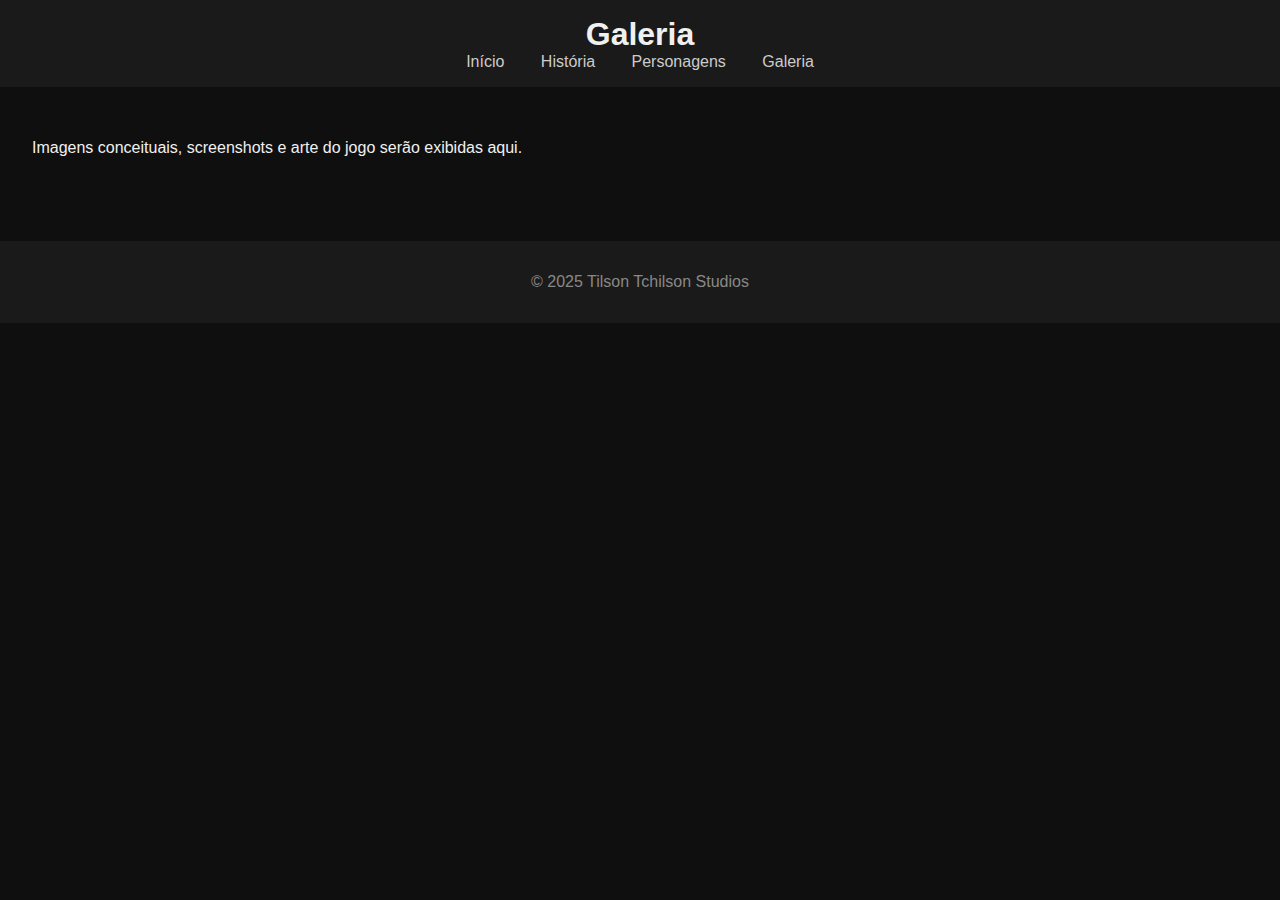
<file: galeria.html>
<!DOCTYPE html>
<html lang="pt">
<head>
  <meta charset="UTF-8" />
  <meta name="viewport" content="width=device-width, initial-scale=1.0"/>
  <title>Galeria - Os Segredos de Karina</title>
  <link rel="stylesheet" href="style.css"/>
</head>
<body>
  <header>
    <h1>Galeria</h1>
    <nav>
      <a href="index.html">Início</a>
      <a href="historia.html">História</a>
      <a href="personagens.html">Personagens</a>
      <a href="galeria.html">Galeria</a>
    </nav>
  </header>

  <main class="content">
    <p>Imagens conceituais, screenshots e arte do jogo serão exibidas aqui.</p>
  </main>

  <footer>
    <p>&copy; 2025 Tilson Tchilson Studios</p>
  </footer>
</body>
</html>
</file>
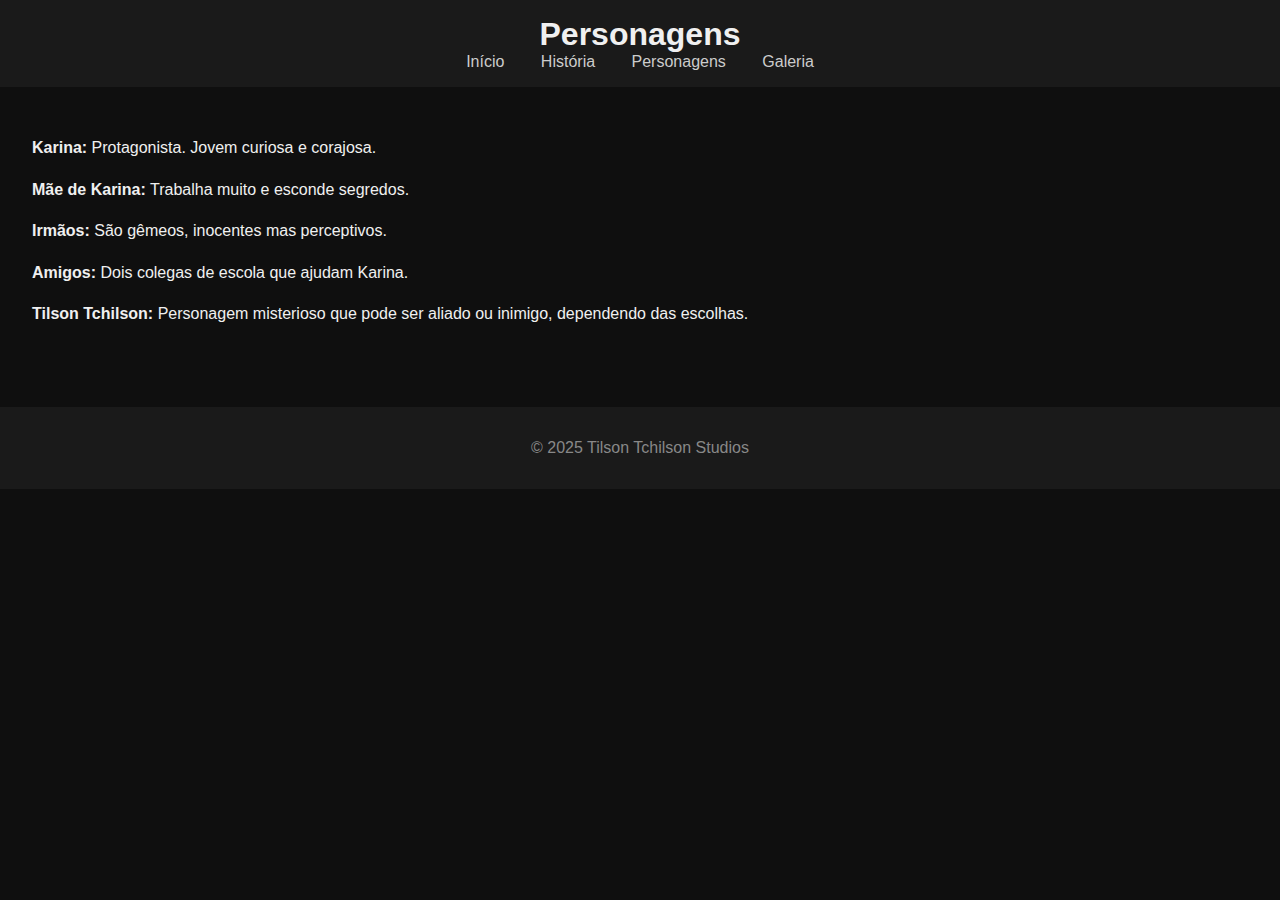
<file: personagens.html>
<!DOCTYPE html>
<html lang="pt">
<head>
  <meta charset="UTF-8" />
  <meta name="viewport" content="width=device-width, initial-scale=1.0"/>
  <title>Personagens - Os Segredos de Karina</title>
  <link rel="stylesheet" href="style.css"/>
</head>
<body>
  <header>
    <h1>Personagens</h1>
    <nav>
      <a href="index.html">Início</a>
      <a href="historia.html">História</a>
      <a href="personagens.html">Personagens</a>
      <a href="galeria.html">Galeria</a>
    </nav>
  </header>

  <main class="content">
    <ul>
      <li><strong>Karina:</strong> Protagonista. Jovem curiosa e corajosa.</li>
      <li><strong>Mãe de Karina:</strong> Trabalha muito e esconde segredos.</li>
      <li><strong>Irmãos:</strong> São gêmeos, inocentes mas perceptivos.</li>
      <li><strong>Amigos:</strong> Dois colegas de escola que ajudam Karina.</li>
      <li><strong>Tilson Tchilson:</strong> Personagem misterioso que pode ser aliado ou inimigo, dependendo das escolhas.</li>
    </ul>
  </main>

  <footer>
    <p>&copy; 2025 Tilson Tchilson Studios</p>
  </footer>
</body>
</html>
</file>
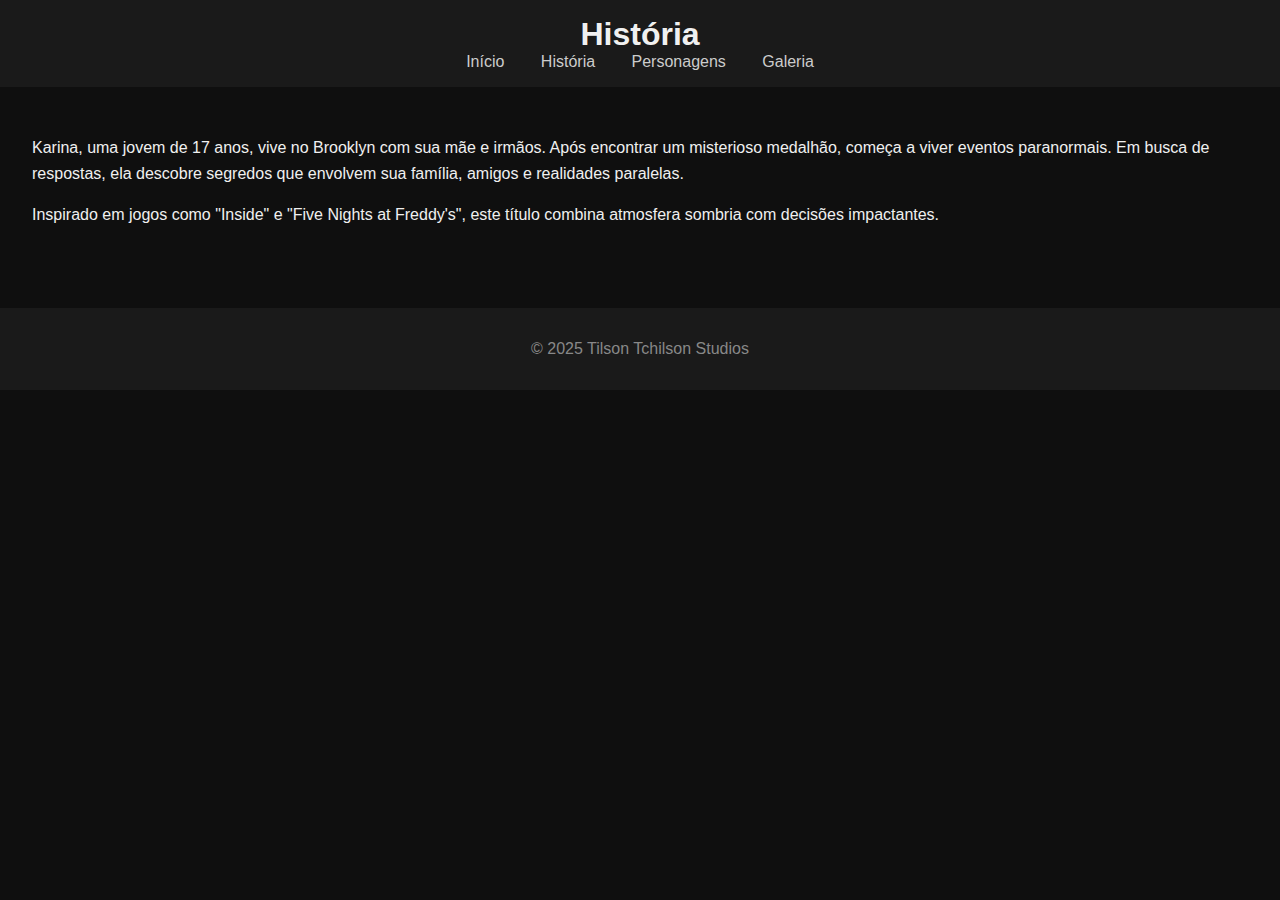
<file: sobre.html>
<!DOCTYPE html>
<html lang="pt">
<head>
  <meta charset="UTF-8" />
  <meta name="viewport" content="width=device-width, initial-scale=1.0"/>
  <title>História - Os Segredos de Karina</title>
  <link rel="stylesheet" href="style.css"/>
</head>
<body>
  <header>
    <h1>História</h1>
    <nav>
      <a href="index.html">Início</a>
      <a href="historia.html">História</a>
      <a href="personagens.html">Personagens</a>
      <a href="galeria.html">Galeria</a>
    </nav>
  </header>

  <main class="content">
    <p>Karina, uma jovem de 17 anos, vive no Brooklyn com sua mãe e irmãos. Após encontrar um misterioso medalhão, começa a viver eventos paranormais. Em busca de respostas, ela descobre segredos que envolvem sua família, amigos e realidades paralelas.</p>
    <p>Inspirado em jogos como "Inside" e "Five Nights at Freddy's", este título combina atmosfera sombria com decisões impactantes.</p>
  </main>

  <footer>
    <p>&copy; 2025 Tilson Tchilson Studios</p>
  </footer>
</body>
</html>
</file>
<file: style.css>
body {
  margin: 0;
  font-family: 'Segoe UI', sans-serif;
  background: #0f0f0f;
  color: #f0f0f0;
}

header {
  background: #1a1a1a;
  padding: 1rem;
  text-align: center;
}

header h1 {
  margin: 0;
  font-size: 2rem;
}

nav a {
  color: #ccc;
  text-decoration: none;
  margin: 0 1rem;
}

nav a:hover {
  color: #fff;
}

.hero {
  text-align: center;
  padding: 3rem 1rem;
  background: #2b2b2b;
}

.hero h2 {
  font-size: 2.5rem;
  margin-bottom: 1rem;
}

.btn {
  background: #e63946;
  color: white;
  padding: 0.6rem 1rem;
  text-decoration: none;
  border-radius: 5px;
}

.content {
  padding: 2rem;
  line-height: 1.6;
}

ul {
  list-style: none;
  padding: 0;
}

ul li {
  margin-bottom: 1rem;
}

footer {
  background: #1a1a1a;
  color: #888;
  text-align: center;
  padding: 1rem;
  margin-top: 2rem;
}
</file>
